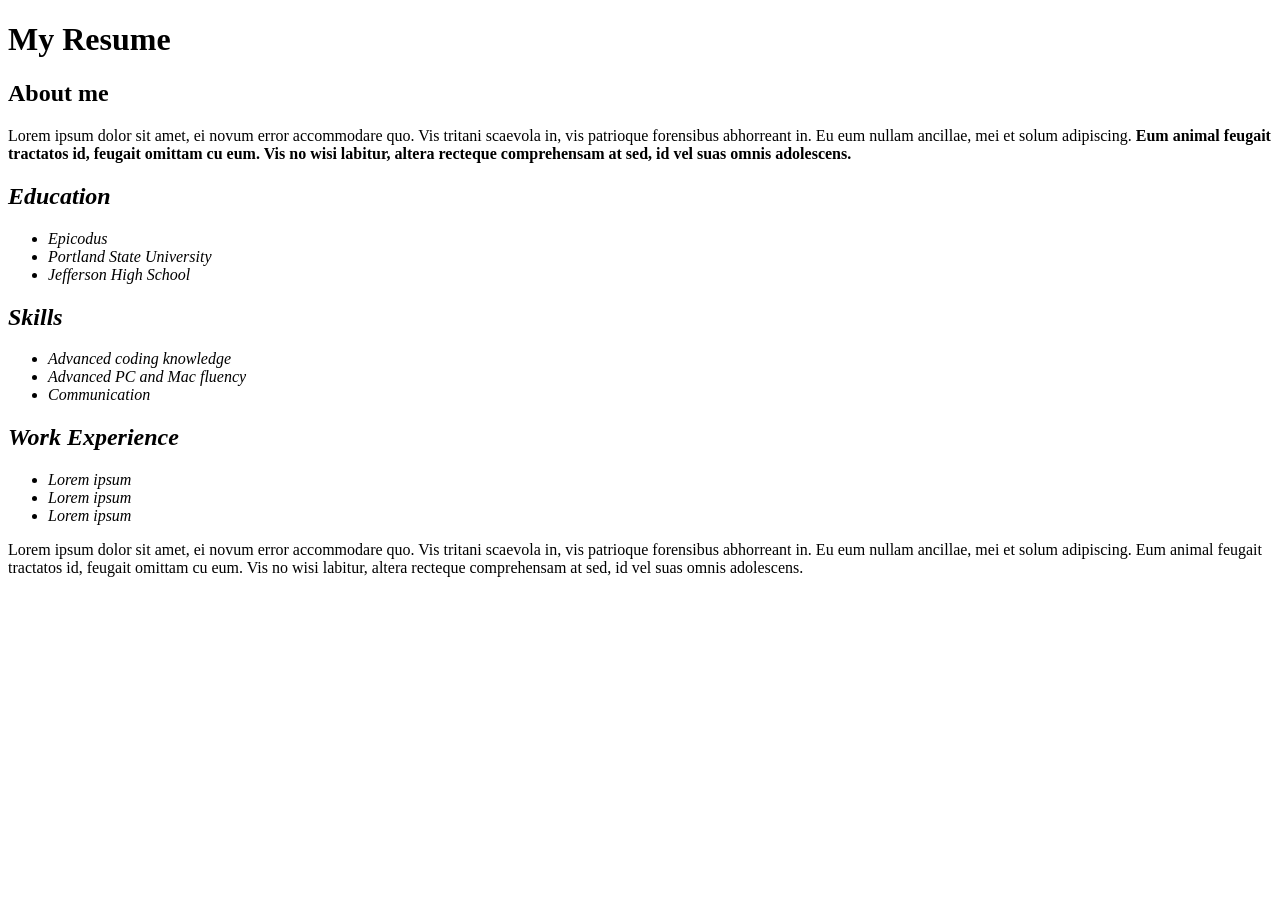
<file: index.html>
<!DOCTYPE html>
<html>
  <head>
    <title>My Resume</title>
    <link href="css/styles.css" rel="stylesheet" type="text/css" media="all">
  </head>
  <body>
    <h1>My Resume</h1>
    <h2>About me</h2>
    <p>Lorem ipsum dolor sit amet, ei novum error accommodare quo.
      Vis tritani scaevola in, vis patrioque forensibus abhorreant in.
      Eu eum nullam ancillae, mei et solum adipiscing. <span class="important">Eum animal feugait tractatos
      id, feugait omittam cu eum. Vis no wisi labitur, altera recteque comprehensam
      at sed, id vel suas omnis adolescens.</span></p>
    <div class="lists">
      <h2>Education</h2>
      <ul>
        <li>Epicodus</li>
        <li>Portland State University</li>
        <li>Jefferson High School</li>
      </ul>
      <h2>Skills</h2>
      <ul>
        <li>Advanced coding knowledge</li>
        <li>Advanced PC and Mac fluency</li>
        <li>Communication</li>
      </ul>
      <h2>Work Experience</h2>
      <ul>
        <li>Lorem ipsum</li>
        <li>Lorem ipsum</li>
        <li>Lorem ipsum</li>
      </ul>
    </div>
    <p>Lorem ipsum dolor sit amet, ei novum error accommodare quo.
      Vis tritani scaevola in, vis patrioque forensibus abhorreant in.
      Eu eum nullam ancillae, mei et solum adipiscing. Eum animal feugait tractatos
      id, feugait omittam cu eum. Vis no wisi labitur, altera recteque comprehensam
      at sed, id vel suas omnis adolescens.
    </p>
  </body>
</html>
</file>
<file: css/styles.css>
.important {
  font-weight: bold;
  font-size: 1.1x
}

.lists {
  font-style: italic;
  list-style: square;
}
</file>
